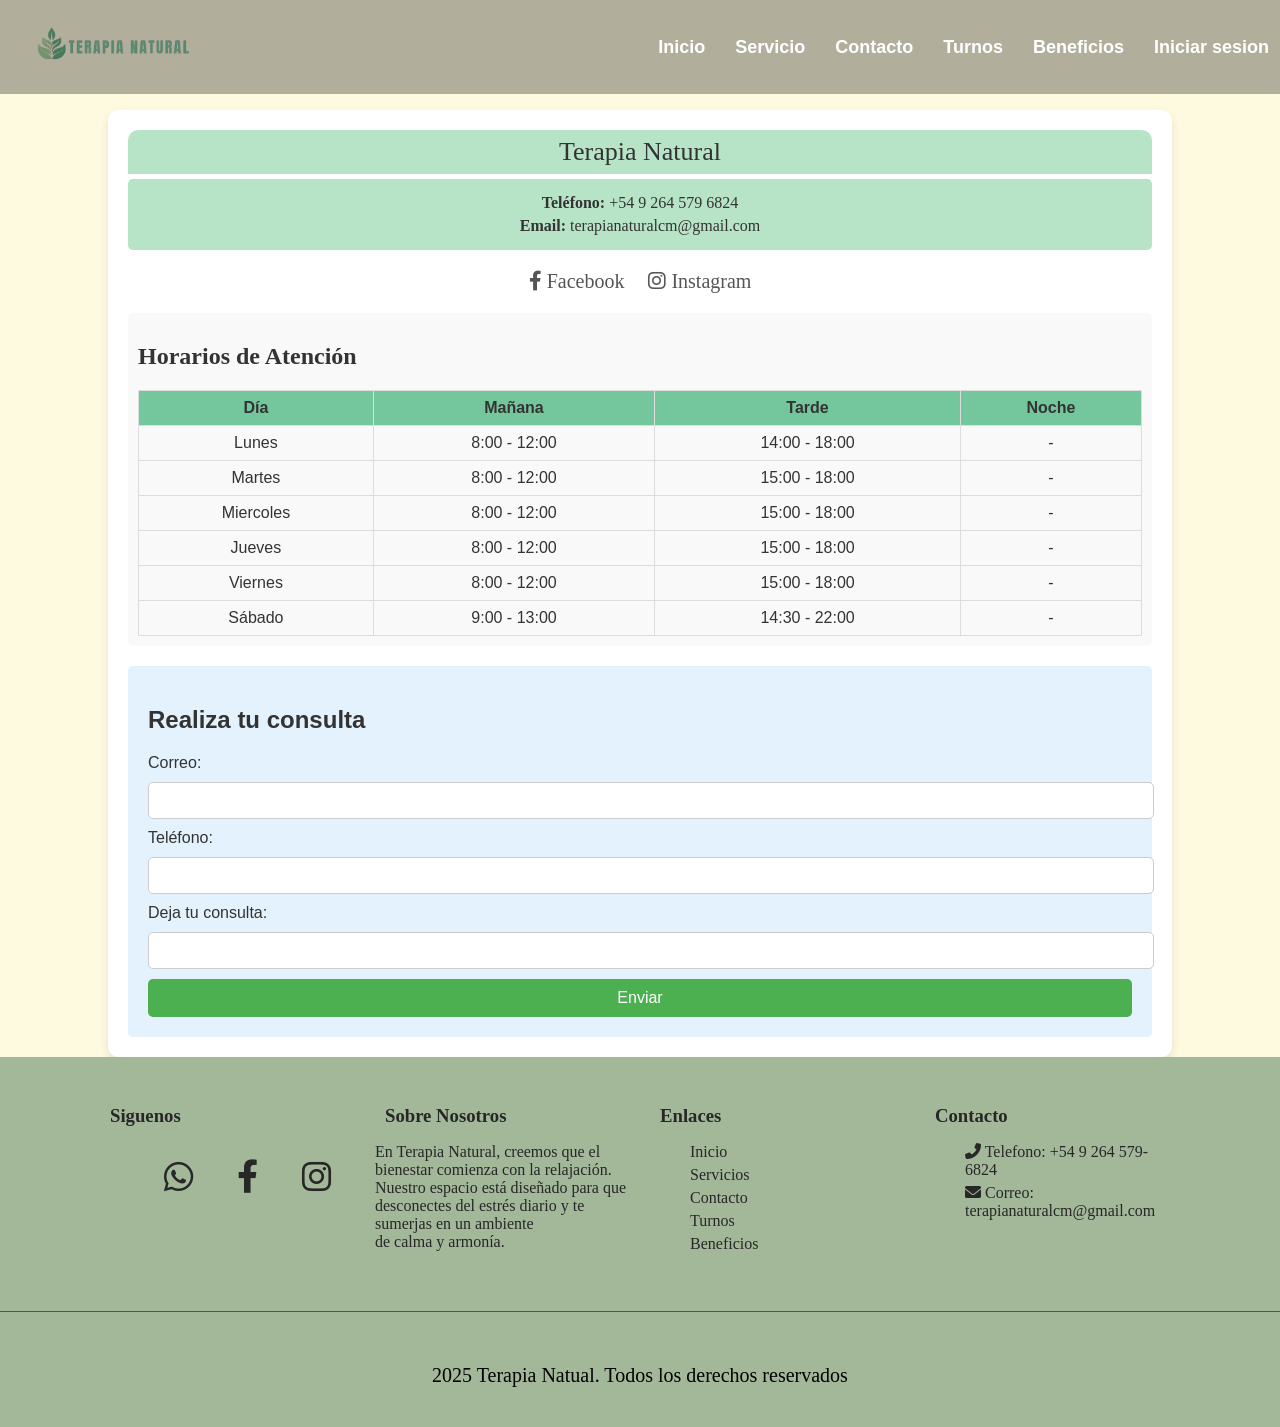
<file: contact.html>
<!DOCTYPE html>
<html lang="es">

<head>
    <meta charset="UTF-8">
    <meta name="viewport" content="width=device-width, initial-scale=1.0">
    <link rel="stylesheet" href="https://use.fontawesome.com/releases/v5.12.1/css/all.css" crossorigin="anonymous">
    <link href="https://cdnjs.cloudflare.com/ajax/libs/font-awesome/6.0.0-beta3/css/all.min.css" rel="stylesheet">
    <link rel="icon" href="ima/fondo2.png">
    <title>Terapia Natural - San Juan - Contacto</title>
    <link rel="stylesheet" href="chat.css">
</head>

<body>
    <nav class="navbar">
        <div class="logo">
            <a href="index.html"><img src="ima/logo-pagina.png" alt="" width="170px" height="60px"></a>
        </div>
        <ul class="menu">
            <li>
                <a href="index.html">Inicio</a></li>

            <li>
                <a href="servicios.html">Servicio</a></li>
            <li>
                <a href="contact.html">Contacto</a></li>
            <li>
                <a href="login/turnos.php">Turnos</a></li>
            <li>
                <a href="beneficios.html">Beneficios</a></li>
            <li><a href="login/logiin.php">Iniciar sesion</a></li>
        </ul>
        <div class="hamburguesa" onclick="toggleMenu()">
            <div></div>
            <div></div>
            <div></div>
        </div>
    </nav>

    <script>
        function toggleMenu() {
            const menu = document.querySelector(".menu");
            const hamburguesa = document.querySelector(".hamburguesa");
            menu.classList.toggle("activado");
            hamburguesa.classList.toggle("activado");
        }
    </script>
    <div class="container">
        <header>
            Terapia Natural
        </header>

        <div class="contact-info">
            <p><strong>Teléfono:</strong> +54 9 264 579 6824</p>
            <p><strong>Email:</strong> terapianaturalcm@gmail.com</p>

        </div>

        <div class="social-media">
            <a href="#"><i class="fa-brands fa-facebook-f" target="_blank"></i>  Facebook</a>
            <a href="https://www.instagram.com/terapia_natural_cm/?utm_source=qr&r=nametag" target="_blank"><i class="fa-brands fa-instagram"></i>  Instagram</a>
        </div>

        <div class="schedule">
            <h2>Horarios de Atención</h2>
            <table>
                <tr>
                    <th>Día</th>
                    <th>Mañana</th>
                    <th>Tarde</th>
                    <th>Noche</th>
                </tr>
                <tr>
                    <td>Lunes</td>
                    <td>8:00 - 12:00</td>
                    <td>14:00 - 18:00</td>
                    <td>-</td>
                </tr>
                <tr>
                    <td>Martes</td>
                    <td>8:00 - 12:00</td>
                    <td>15:00 - 18:00</td>
                    <td>-</td>
                </tr>
                <tr>
                    <td>Miercoles</td>
                    <td>8:00 - 12:00</td>
                    <td>15:00 - 18:00</td>
                    <td>-</td>
                </tr>
                <tr>
                    <td>Jueves</td>
                    <td>8:00 - 12:00</td>
                    <td>15:00 - 18:00</td>
                    <td>-</td>
                </tr>
                <tr>
                    <td>Viernes</td>
                    <td>8:00 - 12:00</td>
                    <td>15:00 - 18:00</td>
                    <td>-</td>
                </tr>
                <tr>
                    <td>Sábado</td>
                    <td>9:00 - 13:00</td>
                    <td>14:30 - 22:00</td>
                    <td>-</td>
                </tr>
            </table>
        </div>

        <div class="contact-form">
            <h2>Realiza tu consulta</h2>
            <form action="login/mensajes.php" method="POST">
                <label for="correo">Correo:</label>
                <input type="email" id="email" name="email" required>

                <label for="telefono">Teléfono:</label>
                <input type="tel" id="telefono" name="telefono" required>

                <label class="label" for="mensaje">Deja tu consulta:</label>
                <input type="textarea" id="mensaje" name="mensaje" required>

                <button type="submit">Enviar</button>
            </form>
        </div>
    </div>
    <footer class="foter">
        <div class="container-footer">
            <div class="sesion-footer">
                <h3>Siguenos</h3>
                <div class="social-icons">
                    <ul>
                        <li id="whatsap"><a href="https://wa.me/5492645796824" target="_blank"><i class="fa-brands fa-whatsapp" aria-hidden="true" ></i></a>
                        </li>
                        <li id="facebook">
                            <a href=""><i class="fa-brands fa-facebook-f" aria-hidden="true" ></i></a>
                        </li>
                        <li id="instagram">
                            <a href="https://www.instagram.com/terapia_natural_cm/?utm_source=qr&r=nametag" target="_blank"><i class="fa-brands fa-instagram" aria-hidden="true" ></i></a>
                        </li>
                    </ul>
                </div>
            </div>
            <div class="sesion-footer">
                <h3>Sobre Nosotros</h3>
                <p>En Terapia Natural, creemos que el bienestar comienza con la relajación. Nuestro espacio está diseñado para que desconectes del estrés diario y te sumerjas en un ambiente de calma y armonía.</p>
            </div>
            <div class="sesion-footer">
                <h3>Enlaces</h3>
                <ul class="enlaces">
                    <li>
                        <a href="inicio.html">Inicio</a>
                    </li>
                    <li>
                        <a href="servicios.html">Servicios</a>
                    </li>
                    <li>
                        <a href="index.html">Contacto</a>
                    </li>
                    <li><a href="login/turnos.php">Turnos</a></li>
                    <li><a href="beneficios.html">Beneficios</a></li>
                </ul>
            </div>
            <div class="sesion-footer">
                <h3>Contacto</h3>
                <ul class="enlaces">
                    <li><i class="fas fa-phone-alt"></i> Telefono: <a href="https://wa.me/5492645796824" target="_blank">+54 9 264 579-6824</a></li>
                    <li><i class="fas fa-envelope"></i> Correo: <a href="mailto:terapianaturalcm@gmail.com" target="_blank">terapianaturalcm@gmail.com</a></li>
                </ul>
            </div>
        </div>
        <div class="copyright">
            <p>2025 Terapia Natual. Todos los derechos reservados</p>
        </div>
    </footer>
    <script src="scroll.js"></script>
</body>

</html>
</file>
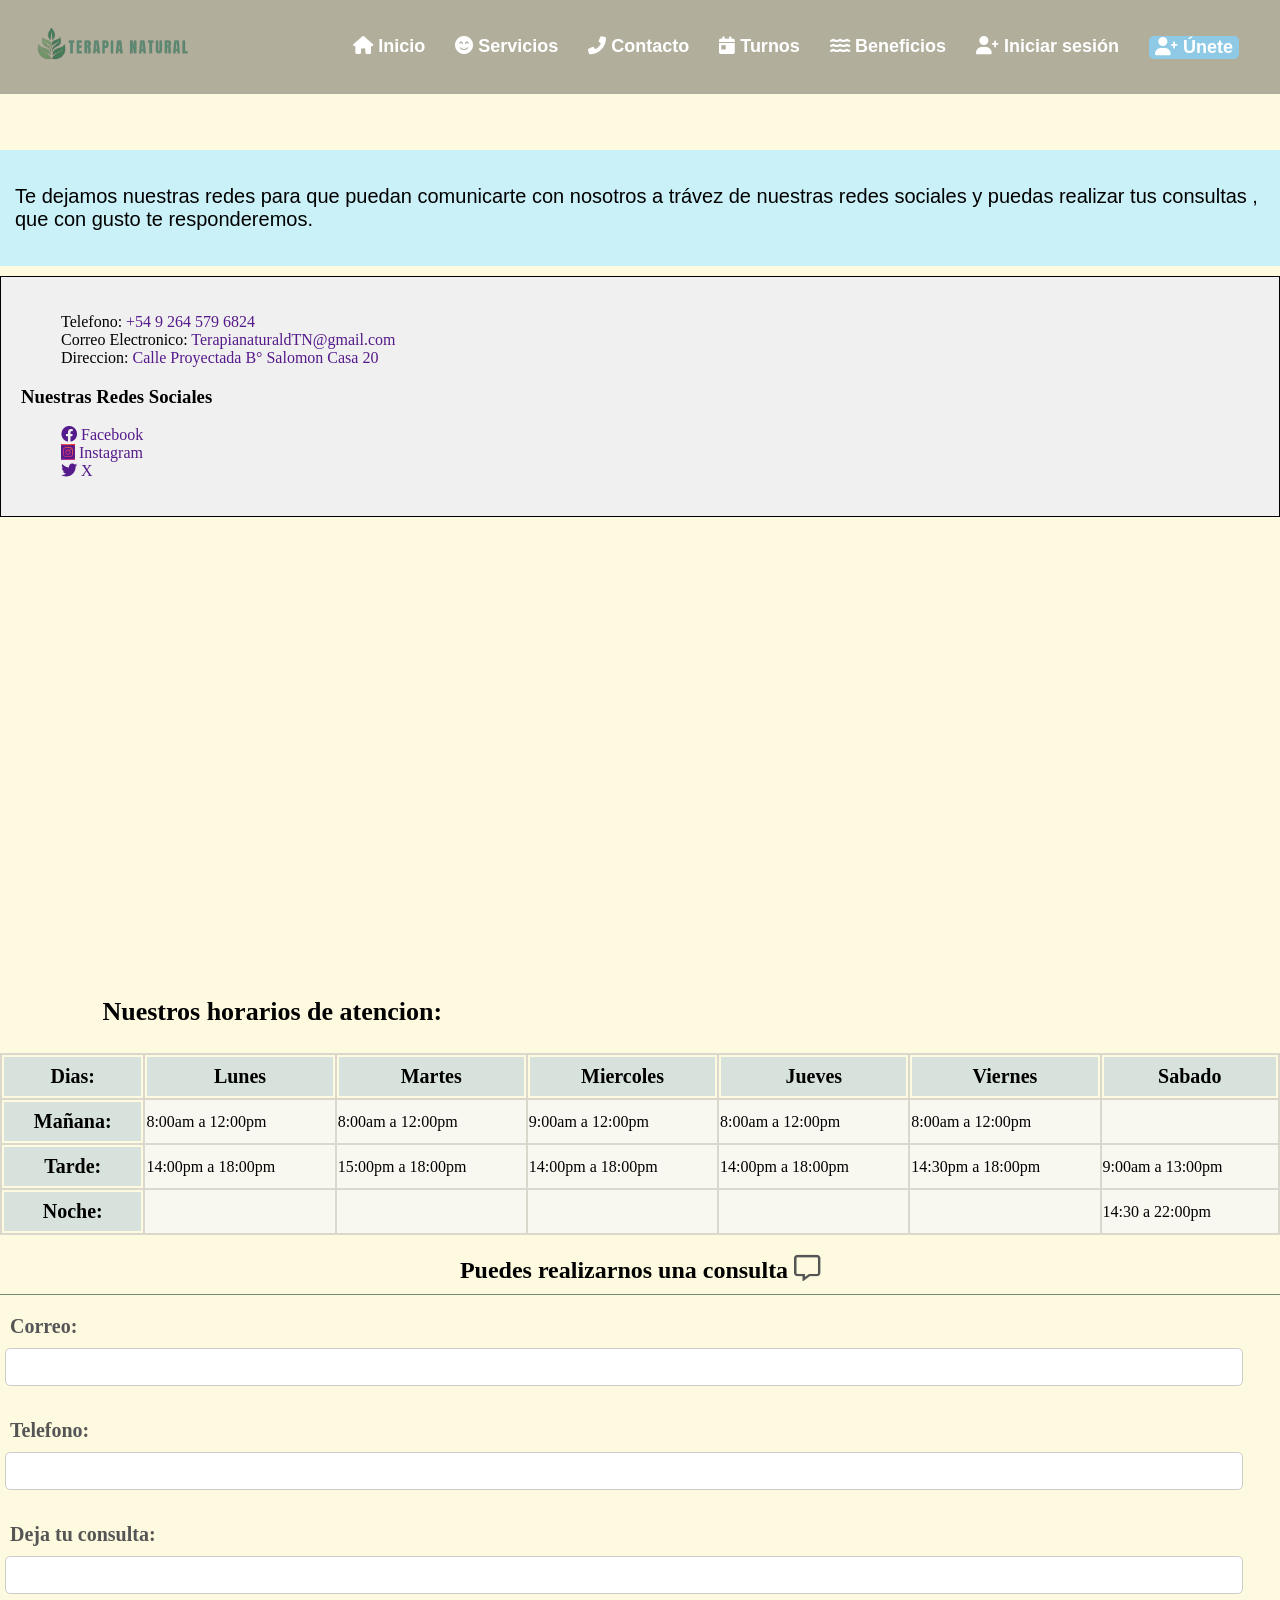
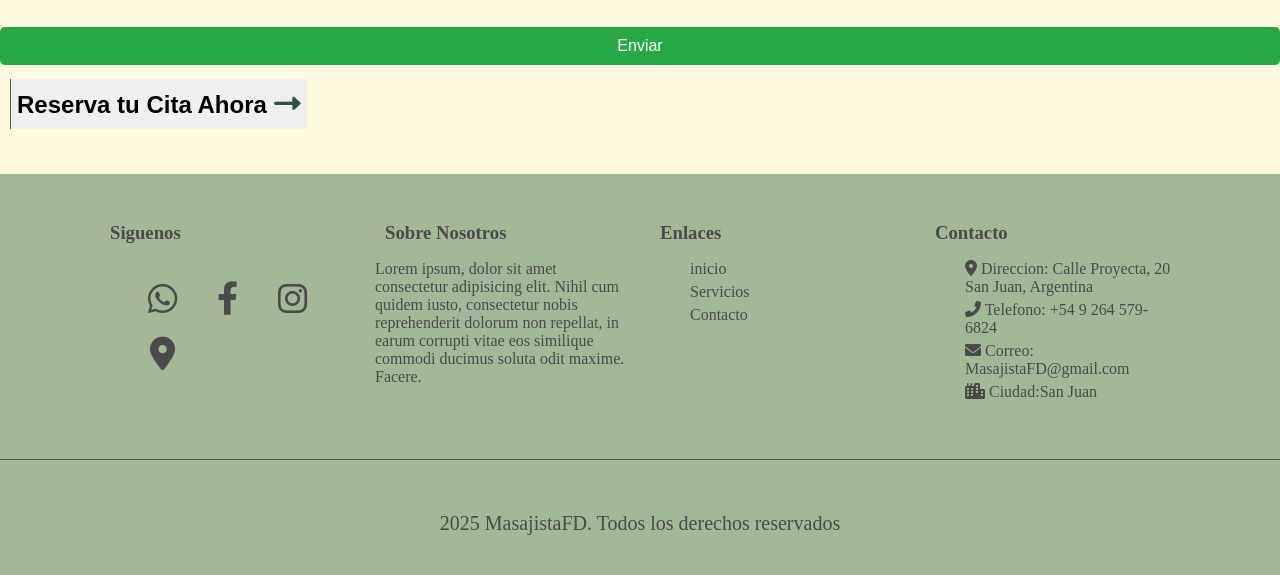
<file: contacto.html>
<!DOCTYPE html>
<html lang="es">

<head>
    <meta charset="UTF-8">
    <meta name="viewport" content="width=device-width, initial-scale=1.0">
    <link href="https://cdnjs.cloudflare.com/ajax/libs/font-awesome/6.0.0-beta3/css/all.min.css" rel="stylesheet">
    <link rel="icon" href="ima/fondo2.png">
    <link rel="stylesheet" href="estilo.css">
    <title>Masajista - San Juan - Contacto</title>
</head>

<body>
<header>
        <nav class="navbar">
            <div class="logo">
                <a href="inicio.php"><img src="ima/logo-pagina.png" alt=""></a>
            </div>
            <ul class="menu">
                <li><a href="inicio.php"><i class="fas fa-home"></i>   Inicio</a></li>
                <li><a href="servicios.php"><i class="fas fa-smile-beam"></i>  Servicios</a></li>
                <li><a href="index.php"><i class="fas fa-phone-alt"></i>   Contacto</a></li>
                <li><a href="login/turnos.php"><i class="fas fa-calendar-day"></i>  Turnos</a></li>
                <li>
                    <a href="beneficios.php"> <i class="fa-solid fa-water"></i> Beneficios</a>
                </li>
                <li><a href="login/logiin.php" class="iniciar-sesion"><i class="fa-solid fa-user-plus"></i>    Iniciar sesión</a></li>
                <li> <button class="registrarse"><a href="login/registro.php"><i class="fa-solid fa-user-plus"></i>   Únete</a></button></li>
            </ul>
            <div class="hamburguesa" onclick="toggleMenu()">
                <div></div>
                <div></div>
                <div></div>
            </div>
        </nav>
    </header>
    <script>
        function toggleMenu() {
            const menu = document.querySelector(".menu");
            const hamburguesa = document.querySelector(".hamburguesa");
            menu.classList.toggle("activado");
            hamburguesa.classList.toggle("activado");
        }
    </script>

    <div class="contactos-box">
        <div class="mensaje-contact">

            <p>Te dejamos nuestras redes para que puedan comunicarte con nosotros a trávez de nuestras redes sociales y puedas realizar tus consultas , que con gusto te responderemos.</p>
        </div>
        <div class="contactos-directos">
            <ul>
                <li>Telefono: <a href="">  +54 9 264 579 6824</a></li>
                <li>Correo Electronico:<a href=""> TerapianaturaldTN@gmail.com</a></li>
                <li>Direccion:<a href=""> Calle Proyectada B° Salomon Casa 20</a></li>
                <li>
                    <a href=""></a>
                </li>
            </ul>
            <h3>Nuestras Redes Sociales</h3>
            <ul>
                <li><a href=""><i class="fa-brands fa-facebook"></i>  Facebook</a></li>
                <li><a href=""><i class="fab fa-instagram-square" style="background: linear-gradient(45deg,#833ab4, #c13584, #e1306c, #f56040, #fd1d1d);"></i>  Instagram</a></li>
                <li><a href=""><i class="fa-brands fa-twitter"></i> X</a></li>
            </ul>
        </div>
    </div>
    <div class="mapa">
        <iframe src="https://www.google.com/maps/embed?pb=!1m14!1m12!1m3!1d23158.1025943106!2d-68.53868840000001!3d-31.4262396!2m3!1f0!2f0!3f0!3m2!1i1024!2i768!4f13.1!5e1!3m2!1ses!2sar!4v1738389623967!5m2!1ses!2sar" width="600" height="450" style="border:0;"
            allowfullscreen="" loading="lazy" referrerpolicy="no-referrer-when-downgrade" style="margin-left:50px; padding-left:300px;"></iframe>
    </div>
    <h3 class="pree-horarios">Nuestros horarios de atencion:</h3>
    <div class="horarios-atencion">
        <table class="tabla-horarios">
            <thead>
                <th class="dias-semana">Dias:</th>
                <th>Lunes</th>
                <th>Martes</th>
                <th>Miercoles</th>
                <th>Jueves</th>
                <th>Viernes</th>
                <th rowspan="3">Sabado</th>
            </thead>
            <tbody>
                <tr>
                    <th class="Horario-mañana">Mañana:</th>
                    <td>8:00am a 12:00pm</td>
                    <td>8:00am a 12:00pm</td>
                    <td>9:00am a 12:00pm</td>
                    <td>8:00am a 12:00pm</td>
                    <td>8:00am a 12:00pm</td>
                    <td></td>
                </tr>
                <tr>
                    <th class="horario-tarde">Tarde:</th>
                    <td>14:00pm a 18:00pm</td>
                    <td>15:00pm a 18:00pm</td>
                    <td>14:00pm a 18:00pm</td>
                    <td>14:00pm a 18:00pm</td>
                    <td>14:30pm a 18:00pm</td>
                    <td>9:00am a 13:00pm</td>
                </tr>
                <tr>
                    <th class="Horario-nigth">Noche:</th>
                    <td></td>
                    <td></td>
                    <td></td>
                    <td></td>
                    <td></td>
                    <td> 14:30 a 22:00pm</td>
                </tr>
            </tbody>

        </table>
    </div>
    <h2 class="title-consulta">Puedes realizarnos una consulta <i class="fa-regular fa-message" style="color:#555; font-size :1.1em;"></i></h2>
    <div class="form-mensaje">
        <div class="container-form">
            <form action="login/mensajes.php" method="POST">
                <label class="label" for="email">Correo:</label>
                <input type="emial" id="email" name="email" required><br><br>

                <label class="label" for="telefono">Telefono:</label>
                <input type="number" id="telefono" name="telefono" required><br><br>

                <label class="label" for="mensaje">Deja tu consulta:</label>
                <input type="textarea" id="mensaje" name="mensaje" required><br><br>

                <button type="submit" class="button">Enviar</button>
            </form>
        </div>
        <div id="boton-de-turno">
            <button id="boton-de-turno"><a href="login/turnos.php">Reserva tu Cita Ahora </a><i class="fas fa-long-arrow-alt-right" style="font-size :2em;  margin-top: 10px; color: #344e41;"></i></button>
        </div>
    </div>
    <footer class="foter">
        <div class="container-footer">
            <div class="sesion-footer">
                <h3>Siguenos</h3>
                <div class="social-icons">
                    <ul>
                        <li id="whatsap"><a href=""><i class="fa-brands fa-whatsapp" aria-hidden="true" ></i></a>
                        </li>
                        <li id="facebook">
                            <a href=""><i class="fa-brands fa-facebook-f" aria-hidden="true" ></i></a>
                        </li>
                        <li id="instagram">
                            <a href=""><i class="fa-brands fa-instagram" aria-hidden="true" ></i></a>
                        </li>
                        <li id="maps">
                            <a href=""><i class="fas fa-map-marker-alt" aria-hidden="true" ></i></a>
                        </li>
                    </ul>
                </div>
            </div>
            <div class="sesion-footer">
                <h3>Sobre Nosotros</h3>
                <p>Lorem ipsum, dolor sit amet consectetur adipisicing elit. Nihil cum quidem iusto, consectetur nobis reprehenderit dolorum non repellat, in earum corrupti vitae eos similique commodi ducimus soluta odit maxime. Facere.</p>
            </div>
            <div class="sesion-footer">
                <h3>Enlaces</h3>
                <ul>
                    <li>
                        <a href="">inicio</a>
                    </li>
                    <li>
                        <a href="">Servicios</a>
                    </li>
                    <li>
                        <a href="">Contacto</a>
                    </li>
                </ul>
            </div>
            <div class="sesion-footer">
                <h3>Contacto</h3>
                <ul>
                    <li><i class="fas fa-map-marker-alt"></i> Direccion: <a href="">Calle Proyecta, 20 San Juan, Argentina</a></li>
                    <li><i class="fas fa-phone-alt"></i> Telefono: <a href="">+54 9 264 579-6824</a></li>
                    <li><i class="fas fa-envelope"></i> Correo: <a href="">MasajistaFD@gmail.com</a></li>
                    <li><i class="fas fa-city"></i> Ciudad:<a href="">San Juan</a></li>
                </ul>
            </div>
        </div>
        <div class="copyright">
            <p>2025 MasajistaFD. Todos los derechos reservados</p>
        </div>
    </footer>
</body>

</html>
</file>
<file: chat.css>
/* Estilos generales */

body {
    background-color: #fefae0;
    color: #333;
    margin: 0;
    padding: 0;
}


/* Contenedor principal */

.container {
    width: 80%;
    margin: auto;
    margin-top: 110px;
    padding: 20px;
    background: #ffffff;
    border-radius: 10px;
    box-shadow: 0px 4px 8px rgba(0, 0, 0, 0.1);
}


/* Encabezado */

header {
    text-align: center;
    font-size: 26px;
    padding: 7px;
    margin-bottom: 5px;
    background: #b7e4c7;
    border-radius: 10px 10px 0 0;
}

.navbar {
    width: 100%;
    display: flex;
    justify-content: space-between;
    align-items: center;
    background-color: #8ecae6;
    padding: 15px 20px;
    color: white;
    position: fixed;
    top: 0;
    z-index: 100;
}

.navbar .logo {
    width: 150px;
}

.navbar .logo img {
    object-fit: cover;
    height: 60px;
}

.menu {
    display: flex;
    list-style: none;
}

.menu li {
    margin: 0 15px;
}

.menu a {
    text-decoration: none;
    color: white;
    font-size: 18px;
    font-family: Arial, Helvetica, sans-serif;
    border: none;
}


/* Estilos del botón hamburguesa */

.hamburguesa {
    display: none;
    flex-direction: column;
    cursor: pointer;
    margin-right: 40px;
}

.hamburguesa div {
    width: 34px;
    height: 4px;
    background-color: white;
    margin: 5px 0;
    transition: 0.3s;
}


/* Responsive */

@media (max-width: 768px) {
    .menu {
        display: none;
        flex-direction: column;
        position: absolute;
        top: 60px;
        right: 20px;
        background-color: #8ecae6;
        width: 70%;
        text-align: center;
        border-radius: 5px;
        z-index: 100;
        box-shadow: 0 4px 6px rgba(0, 0, 0, 0.2);
    }
    .menu li {
        padding: 15px;
    }
    .menu a {
        font-size: 16px;
    }
    .hamburguesa {
        display: flex;
    }
}

.hamburguesa.activado div:nth-child(1) {
    transform: rotate(45deg) translate(5px, 5px);
}

.hamburguesa.activado div:nth-child(2) {
    opacity: 0;
}

.hamburguesa.activado div:nth-child(3) {
    transform: rotate(-45deg) translate(5px, -5px);
}

.menu.activado {
    display: flex;
}


/*------------nee foter----------*/

.navbar {
    position: fixed;
    top: 0;
    left: 0;
    width: 100%;
    padding: 15px 4px;
    display: flex;
    justify-content: space-between;
    align-items: center;
    background: rgba(0, 0, 0, 0.3);
    backdrop-filter: blur(5px);
    transition: background 0.3s ease;
}

.navbar.scrolled {
    background: #A3B899;
}

.logo {
    width: 150px;
    padding-left: 20px;
}

.menu .logo img {
    object-fit: cover;
    height: 60px;
}

.menu {
    display: flex;
    list-style: none;
}

.menu li {
    margin: 0 15px;
}

.menu a {
    text-decoration: none;
    color: white;
    font-size: 18px;
    position: relative;
    padding: 5px 0;
    font-weight: bold;
}


/* Subrayado animado */

.menu a::after {
    content: "";
    position: absolute;
    left: 0;
    bottom: -5px;
    width: 100%;
    height: 2px;
    background: #00c6ff;
    transform: scaleX(0);
    transition: transform 0.3s ease-in-out;
}

.menu a:hover::after {
    transform: scaleX(1);
}

.hamburguesa.activado div:nth-child(1) {
    transform: rotate(45deg) translate(5px, 5px);
}

.hamburguesa.activado div:nth-child(2) {
    opacity: 0;
}

.hamburguesa.activado div:nth-child(3) {
    transform: rotate(-45deg) translate(5px, -5px);
}

.menu.activado {
    display: flex;
}

@media (max-width: 768px) {
    .menu {
        display: none;
        flex-direction: column;
        position: absolute;
        top: 78px;
        right: 0;
        background-color: #353535;
        width: 60%;
        height: 100vh;
        text-align: center;
        border-radius: 5px;
        z-index: 200;
        box-shadow: 0 4px 6px rgba(0, 0, 0, 0.2);
    }
    .menu li {
        padding: 15px;
    }
    .menu a {
        font-size: 20px;
        width: 300px;
        padding: 0;
        margin: 0;
        border: none;
    }
    .hamburguesa {
        display: flex;
    }
}


/*-----------------------*/

.iniciar-sesion {
    text-decoration: none;
    color: #ffffff;
    font-size: 22px;
    padding: 10px 15px;
    border-left: 1px solid #52796f;
}

.iniciar-sesion:hover {
    color: #e0e0e0;
}

.registrarse {
    border: none;
    color: #ffffff;
    background-color: #8ecae6;
    border-radius: 5px;
    margin-right: 30px;
}

.registrarse a {
    font-size: 18px;
    text-decoration: none;
    padding: 5px 15px;
}

.registrarse a:hover {
    color: #023e8a;
}

.hamburger {
    border: none;
    background-color: #8ecae6;
    left: 10px;
    display: none;
    font-size: 28px;
    background: none;
    cursor: pointer;
    position: absolute;
}

@media (max-width: 768px) {
    .barra-navegacion {
        flex-direction: column;
        align-items: center;
    }
    .hamburger {
        display: block;
    }
    .nav-links {
        display: none;
        width: 100%;
        flex-direction: column;
        position: absolute;
        top: 50px;
        right: 0;
        padding: 10px 0;
        text-align: center;
    }
    /*.nav-links:hover {
        display: flex;
    }
    .nav-links.active {
        display: inline-block;
    }
    .nav-links li {
        margin: 10px 0;
    }
    .registrarse {
        margin-top: 10px;
    }
    .barra-navegacion .menu-toggle {
        display: block;
        background-color: #333;
        border: none;
        color: #218838;
        padding: 10px;
        cursor: pointer;
    }*/
    .nav-links.show {
        display: flex;
    }
}

@media (max-width: 768px) {
    .menu-toggle {
        display: none;
    }
}


/* Información de contacto */

.contact-info {
    background: #b7e4c7;
    padding: 10px;
    border-radius: 5px;
    text-align: center;
}

.contact-info p {
    margin: 5px 0;
}


/* Redes sociales */

.social-media {
    text-align: center;
    margin: 20px 0;
}

.social-media a {
    text-decoration: none;
    color: #555;
    margin: 0 10px;
    font-size: 20px;
}


/* Horarios */

.schedule {
    margin-top: 20px;
    padding: 10px;
    background: #f9f9f9;
    border-radius: 5px;
}

.schedule table {
    width: 100%;
    border-collapse: collapse;
}

.schedule th,
.schedule td {
    border: 1px solid #ddd;
    font-family: Arial, sans-serif;
    padding: 8px;
    text-align: center;
}

.schedule th {
    background: #74c69d;
}


/* Formulario de contacto */

.contact-form {
    margin-top: 20px;
    padding: 20px;
    background: #e3f2fd;
    border-radius: 5px;
    font-family: Arial, sans-serif;
}

.contact-form input {
    width: 100%;
    padding: 10px;
    margin: 10px 0;
    border: 1px solid #ccc;
    border-radius: 5px;
}

.contact-form button {
    width: 100%;
    padding: 10px;
    background: #4caf50;
    color: white;
    border: none;
    border-radius: 5px;
    cursor: pointer;
    font-size: 16px;
}

.contact-form button:hover {
    background: #45a049;
}


/* Pie de página */

.copyright {
    width: 100%;
    text-align: center;
    padding-top: 2rem;
    margin-top: 2rem;
    border-top: 1px solid #555;
    font-size: 20px;
}

.copyright p {
    color: #000;
}

@media (max-width: 768px) {
    .pie-grande {
        grid-template-columns: 1fr;
        /* Una sola columna en pantallas pequeñas */
    }
}

.foter {
    background-color: #A3B899;
    color: #272727;
    padding: 20px 0;
}

.container-footer {
    display: flex;
    flex-wrap: wrap;
    justify-content: space-between;
    max-width: 1100px;
    margin: auto;
    padding: 0 20px;
}

.sesion-footer {
    flex: 1;
    min-width: 250px;
    margin: 10px;
}

.sesion-footer h3 {
    margin-left: 10px;
    margin-bottom: 10px;
    color: #272727;
}

.sesion-footer ul {
    list-style: none;
}

.sesion-footer p {
    color: #272727;
}

.sesion-footer ul li {
    margin: 5px 0;
    color: #272727;
}

.sesion-footer ul li a {
    color: #272727;
    text-decoration: none;
}

.sesion-footer .enlaces li a:hover {
    transition: 350ms ease-in-out;
    text-align: left;
    transform: scale(1.3);
    padding-left: 10px;
    text-decoration: underline;
}

@media (max-width: 768px) {
    .container-footer {
        flex-direction: column;
        text-align: center;
    }
}

.social-icons {
    display: flex;
    /*gap: 2.3rem;*/
    justify-content: center;
}

.social-icons ul {
    list-style: none;
}

.social-icons ul li {
    left: 0;
    line-height: 50px;
    margin: 0 12px;
    font-size: 1.5em;
    width: 45px;
    height: 45px;
    text-align: center;
    cursor: pointer;
    border-radius: 50%;
    float: left;
    transition: all 0.5s ease;
    /*border: 2px solid #272727;*/
}

.social-icons ul li:hover {
    transform: scale(1.1);
    transition: 0.4s ease;
    border: none;
}

.social-icons a {
    color: #272727;
    border-radius: 50%;
    font-size: 1.4em;
    text-decoration: none;
}

.social-icons ul li .fa-brands .fas {
    color: #333;
    margin-top: 16px;
    transition: all 0.5s ease;
}

.social-icons ul li:hover #facebook {
    border: 3px solid #3d5998;
    box-shadow: 0 0 15px #3d5998;
    transition: all 0.5s ease;
}

.social-icons ul li:hover .fa-facebook-f {
    color: #3d5998;
    text-shadow: 0 0 15px #3d5998;
    transition: all 0.5s ease;
}

.social-icons ul li:hover #x {
    color: 5px solid #000;
    box-shadow: 0 0 15px #000;
    transition: all 0.5s ease;
}

.social-icons ul li:hover #whatsap {
    border: 5px solid #4dc247;
    box-shadow: 0 0 15px #4dc247;
    transition: all 0.5s ease;
}

.social-icons ul li:hover .fa-whatsapp {
    color: #4dc247;
    text-shadow: 0 0 15px #4dc247;
    transition: all 0.5s ease;
}

.social-icons ul li:hover #instagram {
    border: 5px solid #bc2a8d;
    box-shadow: 0 0 15px #bc2a8d;
    transition: all 0.5s ease;
}

.social-icons ul li:hover .fa-instagram {
    color: #bc2a8d;
    text-shadow: 0 0 15px #bc2a8d;
    transition: all 0.5s ease;
}

.social-icons ul li:hover #maps {
    color: #aa2b2d;
    box-shadow: 0 0 15px #aa2b2d;
    transition: all 0.5s ease;
}

.social-icons ul li:hover .fa-map-marker-alt {
    color: #aa2b2d;
    text-shadow: 0 0 15px #aa2b2d;
    transition: all 0.5s ease;
}
</file>
<file: estilo.css>
body {
                                                padding: 0;
                                                margin: 0;
                                                box-sizing: border-box;
                                                background-color: #fefae0;
                                            }
                                            
                                            @media (max-width: 768px) {
                                                body {
                                                    grid-template-columns: 1fr;
                                                }
                                            }
                                            
                                            .barra-navegacion {
                                                position: fixed;
                                                top: 0;
                                                left: 0;
                                                z-index: 15;
                                                display: flex;
                                                justify-content: space-between;
                                                align-items: center;
                                                background-color: #8ecae6;
                                                padding: 10px 20px;
                                                flex-wrap: wrap;
                                                width: 100%;
                                            }
                                            
                                            .barra-navegacion #logo {
                                                width: 150px;
                                            }
                                            
                                            .barra-navegacion #logo img {
                                                object-fit: cover;
                                                height: 60px;
                                            }
                                            
                                            .nav-links {
                                                list-style-type: none;
                                                margin: 0;
                                                padding: 0;
                                                display: flex;
                                            }
                                            
                                            .nav-links li {
                                                margin: 0;
                                            }
                                            
                                            .nav-links li a {
                                                color: #ffffff;
                                                text-decoration: none;
                                                font-size: 22px;
                                                cursor: pointer;
                                                padding-left: 25px;
                                                position: relative;
                                            }
                                            
                                            .nav-links li a:hover {
                                                color: #e0e0e0;
                                            }
                                            
                                            .nav-links li a::before {
                                                content: "";
                                                position: absolute;
                                                width: 0;
                                                left: 0;
                                                bottom: -2px;
                                                height: 2px;
                                                background-color: #fff;
                                                border-radius: 5px;
                                                transform: scaleX(0);
                                                transition: width 0.3s ease-in-out;
                                            }
                                            
                                            .nav-links li a:hover::after {
                                                width: 100%;
                                            }
                                            
                                            .iniciar-sesion {
                                                text-decoration: none;
                                                color: #ffffff;
                                                font-size: 22px;
                                                padding: 10px 15px;
                                                border-left: 1px solid #52796f;
                                            }
                                            
                                            .iniciar-sesion:hover {
                                                color: #e0e0e0;
                                            }
                                            
                                            .registrarse {
                                                border: none;
                                                color: #ffffff;
                                                background-color: #8ecae6;
                                                border-radius: 5px;
                                                margin-right: 30px;
                                            }
                                            
                                            .registrarse a {
                                                font-size: 20px;
                                                text-decoration: none;
                                                padding: 5px 15px;
                                                color: #0077b6;
                                            }
                                            
                                            .registrarse a:hover {
                                                color: #023e8a;
                                            }
                                            /*@media (max-width: 768px) {
                                            .barra-navegacion {
                                                flex-direction: column;
                                                align-items: center;
                                            }
                                        }*/
                                            
                                            .hamburguesa {
                                                display: none;
                                                flex-direction: column;
                                                cursor: pointer;
                                                margin-right: 40px;
                                            }
                                            
                                            .hamburguesa div {
                                                width: 30px;
                                                height: 4px;
                                                background-color: white;
                                                margin: 5px 0;
                                                transition: 0.3s;
                                            }
                                            
                                            @media (max-width: 768px) {
                                                .nav-links {
                                                    display: none;
                                                    flex-direction: column;
                                                    position: absolute;
                                                    top: 60px;
                                                    right: 20px;
                                                    background-color: #007BFF;
                                                    width: 100%;
                                                    text-align: center;
                                                    border-radius: 5px;
                                                    box-shadow: 0 4px 6px rgba(0, 0, 0, 0.2);
                                                }
                                                .nav-links li {
                                                    padding: 15px;
                                                }
                                                .nav-links a {
                                                    font-size: 16px;
                                                }
                                                .hamburguesa {
                                                    display: flex;
                                                }
                                            }
                                            
                                            .hamburguesa.activado div:nth-child(1) {
                                                transform: rotate(45deg) translate(5px, 5px);
                                            }
                                            
                                            .hamburguesa.activado div:nth-child(2) {
                                                opacity: 0;
                                            }
                                            
                                            .hamburguesa.activado div:nth-child(3) {
                                                transform: rotate(-45deg) translate(5px, -5px);
                                            }
                                            
                                            .menu.activado {
                                                display: flex;
                                            }
                                            /*-----------------*/
                                            
                                            .navbar {
                                                width: 100%;
                                                display: flex;
                                                justify-content: space-between;
                                                align-items: center;
                                                background-color: #8ecae6;
                                                padding: 15px 20px;
                                                color: white;
                                                position: fixed;
                                                top: 0;
                                                z-index: 100;
                                            }
                                            
                                            .navbar .logo {
                                                width: 150px;
                                            }
                                            
                                            .navbar .logo img {
                                                object-fit: cover;
                                                height: 60px;
                                            }
                                            
                                            .menu {
                                                display: flex;
                                                list-style: none;
                                            }
                                            
                                            .menu li {
                                                margin: 0 15px;
                                            }
                                            
                                            .menu a {
                                                text-decoration: none;
                                                color: white;
                                                font-size: 18px;
                                                font-family: Arial, Helvetica, sans-serif;
                                                border: none;
                                            }
                                            /* Estilos del botón hamburguesa */
                                            /*.menu li a::after {
                                                content: "";
                                                position: absolute;
                                                width: 100px;
                                                left: 0;
                                                bottom: 0px;
                                                height: 12px;
                                                background-color: #000;
                                                z-index: 100;
                                                transition: 1s ease all;
                                            }
                                            
                                            .menu li a:hover::after {
                                                left: 0;
                                            }*/
                                            
                                            .hamburguesa {
                                                display: none;
                                                flex-direction: column;
                                                cursor: pointer;
                                                margin-right: 40px;
                                            }
                                            
                                            .hamburguesa div {
                                                width: 34px;
                                                height: 4px;
                                                background-color: white;
                                                margin: 5px 0;
                                                transition: 0.3s;
                                            }
                                            /* Responsive */
                                            
                                            @media (max-width: 768px) {
                                                .menu {
                                                    display: none;
                                                    flex-direction: column;
                                                    position: absolute;
                                                    top: 60px;
                                                    right: 20px;
                                                    background-color: #8ecae6;
                                                    width: 70%;
                                                    height: 100vh;
                                                    text-align: center;
                                                    border-radius: 5px;
                                                    z-index: 100;
                                                    box-shadow: 0 4px 6px rgba(0, 0, 0, 0.2);
                                                }
                                                .menu li {
                                                    padding: 15px;
                                                }
                                                .menu a {
                                                    font-size: 20px;
                                                    width: 300px;
                                                    padding: 0;
                                                    margin: 0;
                                                    border: none;
                                                }
                                                .hamburguesa {
                                                    display: flex;
                                                }
                                            }
                                            
                                            .hamburguesa.activado div:nth-child(1) {
                                                transform: rotate(45deg) translate(5px, 5px);
                                            }
                                            
                                            .hamburguesa.activado div:nth-child(2) {
                                                opacity: 0;
                                            }
                                            
                                            .hamburguesa.activado div:nth-child(3) {
                                                transform: rotate(-45deg) translate(5px, -5px);
                                            }
                                            
                                            .menu.activado {
                                                display: flex;
                                            }
                                            /*--------FOTER NEE-------------------*/
                                            
                                            .navbar {
                                                position: fixed;
                                                top: 0;
                                                left: 0;
                                                width: 100%;
                                                padding: 15px 4px;
                                                display: flex;
                                                justify-content: space-between;
                                                align-items: center;
                                                background: rgba(0, 0, 0, 0.3);
                                                backdrop-filter: blur(5px);
                                                transition: background 0.3s ease;
                                            }
                                            
                                            .navbar.scrolled {
                                                background: #A3B899;
                                            }
                                            
                                            .logo {
                                                width: 250px;
                                                padding-left: 20px;
                                            }
                                            
                                            .menu .logo img {
                                                object-fit: cover;
                                                height: 60px;
                                            }
                                            
                                            .menu {
                                                display: flex;
                                                list-style: none;
                                            }
                                            
                                            .menu li {
                                                margin: 0 15px;
                                            }
                                            
                                            .menu a {
                                                text-decoration: none;
                                                color: white;
                                                font-size: 18px;
                                                position: relative;
                                                padding: 5px 0;
                                                font-weight: bold;
                                            }
                                            /* Subrayado animado */
                                            
                                            .menu a::after {
                                                content: "";
                                                position: absolute;
                                                left: 0;
                                                bottom: -5px;
                                                width: 100%;
                                                height: 2px;
                                                background: #00c6ff;
                                                transform: scaleX(0);
                                                transition: transform 0.3s ease-in-out;
                                            }
                                            
                                            .menu a:hover::after {
                                                transform: scaleX(1);
                                            }
                                            
                                            .hamburguesa.activado div:nth-child(1) {
                                                transform: rotate(45deg) translate(5px, 5px);
                                            }
                                            
                                            .hamburguesa.activado div:nth-child(2) {
                                                opacity: 0;
                                            }
                                            
                                            .hamburguesa.activado div:nth-child(3) {
                                                transform: rotate(-45deg) translate(5px, -5px);
                                            }
                                            
                                            .menu.activado {
                                                display: flex;
                                            }
                                            
                                            @media (max-width: 768px) {
                                                .menu {
                                                    display: none;
                                                    flex-direction: column;
                                                    position: absolute;
                                                    top: 78px;
                                                    right: 0;
                                                    background-color: #353535;
                                                    width: 60%;
                                                    height: 100vh;
                                                    text-align: center;
                                                    border-radius: 5px;
                                                    z-index: 200;
                                                    box-shadow: 0 4px 6px rgba(0, 0, 0, 0.2);
                                                }
                                                .menu li {
                                                    padding: 15px;
                                                }
                                                .menu a {
                                                    font-size: 20px;
                                                    width: 300px;
                                                    padding: 0;
                                                    margin: 0;
                                                    border: none;
                                                }
                                                .hamburguesa {
                                                    display: flex;
                                                }
                                            }
                                            /*-------------------*/
                                            
                                            .inicio {
                                                margin-top: 100px;
                                            }
                                            
                                            .inicio .title-inicio h1 {
                                                font-size: 36px;
                                                padding-bottom: 10px;
                                                border-bottom: 1px solid #7c7c7c;
                                                text-align: center;
                                                font-family: Arial, Helvetica, sans-serif;
                                                font-weight: bold;
                                                background: linear-gradient(90deg, #A67B5B, #B5D3C7, #A3C7D6);
                                                background-size: 300% 300%;
                                                -webkit-background-clip: text;
                                                -webkit-text-fill-color: transparent;
                                                opacity: 0;
                                                animation: fadeIn 2s ease-in-out forwards, gradientText 5s infinite ease-in-out, glow 3s infinite alternate, colorRelax 6s infinite ease-in-out;
                                            }
                                            
                                            @keyframes fadeIn {
                                                from {
                                                    opacity: 0;
                                                    transform: translateY(-20px);
                                                }
                                                to {
                                                    opacity: 1;
                                                    transform: translateY(0);
                                                }
                                            }
                                            
                                            @keyframes gradientText {
                                                0% {
                                                    background-position: 0% 50%;
                                                }
                                                50% {
                                                    background-position: 100% 50%;
                                                }
                                                100% {
                                                    background-position: 0% 50%;
                                                }
                                            }
                                            
                                            .inicio h2 {
                                                padding: 15px;
                                                background-color: #dad7cd;
                                                color: #000;
                                                cursor: pointer;
                                            }
                                            
                                            .inicio h2:hover {
                                                color: #272525;
                                            }
                                            
                                            .sub-inicio {
                                                display: flex;
                                                justify-content: center;
                                                background-color: #f1e8da
                                                /*clip-path: polygon(55px 90%, 100% 100%, 100% 100%, 100% 0, 5% 0%, 10px 10%);*/
                                                /*FORMAS COMPLEJAS CON PORCENTAJES*/
                                            }
                                            
                                            .imagen-inicio {
                                                width: 100%;
                                                padding: 0;
                                            }
                                            
                                            .imagen-inicio img {
                                                width: 100%;
                                                height: 500px;
                                                object-fit: cover;
                                            }
                                            
                                            .Description_del_servicio {
                                                padding: 10px;
                                                border-top-left-radius: 3px 10px 50px 34px 45px 12px 23px;
                                            }
                                            
                                            .Descripción_del_servicio p {
                                                color: #4e4e4e;
                                                font-size: 1.1em;
                                                font-family: sans-serif;
                                                margin: 10px 20px;
                                            }
                                            
                                            .btn-inicio-turno {
                                                margin: 20px;
                                                padding: 10px;
                                                font-size: 14px;
                                                position: relative;
                                                text-decoration: none;
                                                letter-spacing: 7px;
                                                background-color: #f1e8da;
                                                color: #000;
                                                border: 1px solid #52796f;
                                                overflow: hidden;
                                                cursor: pointer;
                                                z-index: 1;
                                            }
                                            
                                            .btn-inicio-turno a {
                                                color: #000;
                                                text-decoration: none;
                                            }
                                            
                                            .btn-inicio-turno::before {
                                                content: '';
                                                position: absolute;
                                                width: 100%;
                                                height: 200%;
                                                left: 0;
                                                top: -200%;
                                                background-color: #00c6ff;
                                                border-radius: 50%;
                                                transition: all 0.6s ease;
                                                z-index: -1;
                                            }
                                            
                                            .btn-inicio-turno:hover::before {
                                                font-weight: bold;
                                                top: 0;
                                                border-radius: 0%;
                                            }
                                            
                                            @media (max-width :768px) {
                                                .sub-inicio {
                                                    flex-direction: column;
                                                    grid-template-columns: 1fr;
                                                }
                                            }
                                            
                                            .beneficos-box {
                                                display: grid;
                                                /* Activamos Grid */
                                                grid-template-columns: 1fr 1fr;
                                                /* 2 columnas iguales */
                                                grid-template-rows: repeat(6, 1fr);
                                                /* 3 filas iguales */
                                                gap: 10px;
                                                /* Espacio entre las celdas */
                                                width: 95%;
                                                /* Tamaño de la caja grande */
                                                height: 280px;
                                                /* Altura total de la caja */
                                                margin: 20px auto;
                                                /* Centrar la caja */
                                                /* Borde para la caja */
                                                padding: 10px;
                                                background-color: #f8f8f8;
                                                /* Fondo de la caja */
                                                margin-bottom: 140px;
                                            }
                                            
                                            .subbeneficios-box {
                                                display: flex;
                                                justify-content: center;
                                                align-items: center;
                                                background-color: #83c5be;
                                                color: #fff;
                                                font-size: 1.2rem;
                                                font-weight: bold;
                                                border-radius: 8px;
                                                /*height: 110px;*/
                                                /* Bordes redondeados */
                                                box-shadow: 0 2px 5px rgba(0, 0, 0, 0.2);
                                            }
                                            
                                            .subbeneficios-box:hover {
                                                background-color: #61a19d;
                                            }
                                            
                                            @media (max-width: 768px) {
                                                .subbeneficios-box {
                                                    grid-template-columns: 2fr;
                                                    /* Una sola columna en pantallas pequeñas */
                                                }
                                            }
                                            
                                            #boton-de-turno button {
                                                background: blur(10px);
                                                /*border: 1px solid #73ccc0;*/
                                                border: none;
                                                border-left: 1px solid #555;
                                                margin-left: 10px;
                                                margin-top: 1em;
                                                margin-bottom: 45px;
                                                padding-bottom: 10px;
                                                cursor: pointer;
                                            }
                                            
                                            #boton-de-turno button:hover a {
                                                padding-right: 10px;
                                                transition: 0.5s ease;
                                            }
                                            
                                            #boton-de-turno a {
                                                position: relative;
                                                text-decoration: none;
                                                color: rgb(0, 0, 0);
                                                font-size: 1.5rem;
                                                font-weight: bold;
                                            }
                                            
                                            #boton-de-turno a::after {
                                                content: "";
                                                position: absolute;
                                                left: 0;
                                                bottom: 0;
                                                font-family: 'Courier New', Courier, monospace;
                                                width: 0;
                                                height: 3px;
                                                background-color: #344e41;
                                                transition: width 0.3s ease-in-out;
                                                /* Animación suave */
                                            }
                                            
                                            #boton-de-turno button:hover a::after {
                                                width: 100%;
                                                /* La línea se expande hasta cubrir todo el enlace */
                                            }
                                            
                                            @media (max-width: 768px) {
                                                .pie-grande {
                                                    flex-direction: column;
                                                    text-align: center;
                                                }
                                                .pie-grande li a {
                                                    display: block;
                                                    margin: 5px 0;
                                                }
                                            }
                                            /*--------SERVICIOS*-------*/
                                            
                                            .servicios-tile h2 {
                                                margin-top: 92px;
                                                text-align: center;
                                                font-size: 38px;
                                                padding-bottom: 15px;
                                                border-bottom: 2px solid #dad7cd;
                                                border-radius: 100%;
                                            }
                                            
                                            .card-container {
                                                /*margin-top: 150px;*/
                                                display: flex;
                                                gap: 20px;
                                                flex-wrap: wrap;
                                                justify-content: center;
                                            }
                                            
                                            .card {
                                                background-color: #fff;
                                                border-radius: 10px;
                                                box-shadow: 0 4px 8px rgba(0, 0, 0, 0.1);
                                                overflow: hidden;
                                                width: 300px;
                                                transition: transform 0.2s ease;
                                            }
                                            
                                            .card:hover {
                                                transform: translateY(-10px);
                                                box-shadow: 0 0 15px 0 #52796f;
                                            }
                                            
                                            .card h2 {
                                                font-size: 1.5em;
                                                margin: 15px 0;
                                                text-align: center;
                                            }
                                            
                                            .imagen-masaje {
                                                width: 100%;
                                                height: 200px;
                                                object-fit: cover;
                                            }
                                            
                                            .descripcion {
                                                padding: 0 16px;
                                                font-size: 1em;
                                                color: #666;
                                                margin-bottom: 20px;
                                            }
                                            /*.boton {
                                                left: 25%;
                                                position: relative;
                                                padding: 12px 24px;
                                                font-size: 16px;
                                                font-weight: bold;
                                                text-decoration: none;
                                                letter-spacing: 3px;
                                                border: 1px solid;
                                                cursor: pointer;
                                                overflow: hidden;
                                                bottom: 8px;
                                                z-index: 1;
                                                font-family: sans-serif;
                                            }
                                            
                                            .boton::after {
                                                content: "";
                                                width: 1px;
                                                height: 1px;
                                                background: none;
                                                position: absolute;
                                                z-index: -1;
                                                top: 50%;
                                                left: 50%;
                                                transition: 500ms ease-in-out all;
                                                border-radius: 100px;
                                                transform-origin: center;
                                            }
                                            
                                            .boton:hover::after {
                                                transform: scale(400);
                                                background: #00a896;
                                            }*/
                                            
                                            .boton {
                                                left: 25%;
                                                position: relative;
                                                padding: 12px 24px;
                                                font-size: 16px;
                                                font-weight: bold;
                                                text-decoration: none;
                                                letter-spacing: 3px;
                                                border: 1px solid;
                                                cursor: pointer;
                                                overflow: hidden;
                                                bottom: 8px;
                                                z-index: 1;
                                                font-family: sans-serif;
                                                border-radius: 5px;
                                                background-color: transparent;
                                            }
                                            
                                            .boton::before {
                                                content: '';
                                                position: absolute;
                                                width: 100%;
                                                height: 100%;
                                                left: -200%;
                                                top: 0;
                                                border-radius: 50%;
                                                background-color: #007BFF;
                                                transition: all 0.4s ease;
                                                z-index: -1;
                                            }
                                            
                                            .ver-bene a {
                                                color: #3d5998;
                                                text-decoration: none;
                                                position: relative;
                                                overflow: hidden;
                                                cursor: pointer;
                                                letter-spacing: 2px;
                                                font-weight: bold;
                                            }
                                            
                                            .ver-bene a::before {
                                                content: '';
                                                position: absolute;
                                                width: 100%;
                                                height: 2px;
                                                left: -150%;
                                                bottom: -5px;
                                                background-color: #00a896;
                                                transition: all 0.4s ease;
                                                z-index: -1;
                                            }
                                            
                                            .ver-bene a:hover::before {
                                                left: 0;
                                            }
                                            
                                            .hidden-card {
                                                opacity: 0;
                                                transform: translateY(30px);
                                                transition: opacity 0.6s ease-out, transform 0.6s ease-out;
                                            }
                                            
                                            .show {
                                                opacity: 1;
                                                transform: translateY(0);
                                            }
                                            
                                            .boton:hover {
                                                transition: 300ms;
                                                box-shadow: 0 0 5px 0 #000;
                                            }
                                            
                                            .boton:hover::before {
                                                left: 0;
                                                border-radius: 0%;
                                            }
                                            
                                            #links-anim {
                                                font-family: 'Gill Sans', 'Gill Sans MT', Calibri, 'Trebuchet MS', sans-serif;
                                            }
                                            
                                            #links-anim::before {
                                                content: '';
                                                position: absolute;
                                                left: 0;
                                                bottom: -2px;
                                                width: 0;
                                                height: 2px;
                                                background-color: #242323;
                                                transition: width 0.3s;
                                            }
                                            
                                            #links-anim:hover::before {
                                                z-index: 10;
                                                width: 100%;
                                                text-decoration: underline;
                                            }
                                            /*.boton {
    position: relative;
    padding: 12px 24px;
    font-size: 16px;
    font-weight: bold;
    color: #3b3b3b;
    background: #dad7cd;
    border: none;
    border-radius: 8px;
    cursor: pointer;
    overflow: hidden;
    transition: 300ms ease;

}

.boton:hover {
    color: #e7e7e7;
    background-color: #344e41;
}

.boton::before {
    content: '';
    position: absolute;
    top: 0;
    left: 0;
    width: 100%;
    height: 100%;
    background: rgba(255, 255, 255, 0.3);
    transform: scaleX(0);
    transform-origin: left;
    transition: transform 0.3s ease;
    z-index: 0;
}

.boton::before {
    transform: scaleX(1);
}

.boton button {
    position: relative;
    z-index: 1;
}*/
                                            /*.boton::before {
                content: '';
                position: relative;
                left: 0;
                top: 0;
                width: 0%;
                height: 100%;
                transition: all 0.3s;
                background-color: #6B65FD;
                z-index: 1;
                transform: translateX(-100%);
            }*/
                                            /*.boton:hover {
    transition: 600ms;
    background-color: #6B65FD;
    box-shadow: 5px 5px #000;
}*/
                                            /*-------------CONTACTO---------------------*/
                                            
                                            .contactos-box {
                                                margin-top: 150px;
                                                width: 100%;
                                                display: flex;
                                                flex-wrap: wrap;
                                                /* Permite que los elementos pasen a la siguiente línea */
                                                gap: 10px;
                                                /* Espaciado entre cajas */
                                            }
                                            
                                            .contactos-directos {
                                                border: 1px solid #000;
                                                padding: 20px;
                                                width: 100%;
                                                box-sizing: border-box;
                                                background-color: #f0f0f0;
                                            }
                                            
                                            .bottom {
                                                flex: 1 1 100%;
                                            }
                                            
                                            .contactos-directos ul li {
                                                list-style: none;
                                            }
                                            
                                            .contactos-directos ul li a {
                                                text-decoration: none;
                                                /*color: #af5050bd;*/
                                            }
                                            
                                            .contactos-directos ul li a:hover {
                                                text-decoration: underline;
                                            }
                                            
                                            .redes {
                                                justify-content: center;
                                                align-items: center;
                                                text-align: center;
                                            }
                                            
                                            .redes ul li {
                                                list-style: none;
                                            }
                                            
                                            .redes li a {
                                                text-decoration: none;
                                                color: #af5050bd;
                                            }
                                            
                                            .mensaje-contact {
                                                background-color: #caf0f8;
                                                font-family: 'Trebuchet MS', 'Lucida Sans Unicode', 'Lucida Grande', 'Lucida Sans', Arial, sans-serif;
                                                font-size: 20px;
                                                padding: 15px;
                                            }
                                            
                                            @media (max-width :768px) {
                                                .contactos-box {
                                                    flex-direction: column;
                                                    grid-template-columns: 1fr;
                                                }
                                            }
                                            
                                            .pree-horarios {
                                                margin-left: 8%;
                                                font-family: 'Times New Roman', Times, serif;
                                                font-size: 26px;
                                            }
                                            
                                            .horarios-atencion {
                                                background-color: #dad7cd;
                                                /*width: 100%;*/
                                            }
                                            
                                            .tabla-horarios {
                                                width: 100%;
                                            }
                                            
                                            .tabla-horarios th {
                                                padding: 0.4em;
                                                border: 2px solid #fefae0;
                                                background-color: #d8e2dc;
                                                font-family: 'Times New Roman', Times, serif;
                                                font-size: 20px;
                                            }
                                            
                                            .tabla-horarios th:hover {
                                                text-align: center;
                                                background-color: #c1c9c4;
                                            }
                                            
                                            .tabla-horarios td {
                                                background-color: #f8f7f0;
                                            }
                                            
                                            @media (max-width:768px) {
                                                .tabla-horarios {
                                                    flex-direction: column;
                                                    text-align: center;
                                                }
                                                .horarios-atencion {
                                                    flex-direction: column;
                                                    text-align: center;
                                                }
                                            }
                                            
                                            .title-consulta {
                                                text-align: center;
                                                font-family: 'Times New Roman', Times, serif;
                                                padding-bottom: 10px;
                                                border-bottom: 1px solid #718a73;
                                            }
                                            
                                            .label {
                                                display: block;
                                                font-weight: bold;
                                                margin-bottom: 5px;
                                                color: #555;
                                                font-size: 20px;
                                                margin-left: 10px;
                                            }
                                            
                                            input,
                                            textarea {
                                                width: 95%;
                                                margin: 5px;
                                                padding: 10px;
                                                margin-bottom: 15px;
                                                border: 1px solid #ccc;
                                                border-radius: 5px;
                                                font-size: 14px;
                                            }
                                            
                                            .button {
                                                width: 100%;
                                                padding: 10px;
                                                background-color: #28a745;
                                                color: white;
                                                border: none;
                                                border-radius: 5px;
                                                font-size: 16px;
                                                cursor: pointer;
                                                transition: background-color 0.3s ease;
                                            }
                                            
                                            .button:hover {
                                                background-color: #218838;
                                            }
                                            /*--------------FOTER-----------------*/
                                            
                                            .social-icons {
                                                display: flex;
                                                /*gap: 2.3rem;*/
                                                justify-content: center;
                                            }
                                            
                                            .social-icons ul {
                                                list-style: none;
                                            }
                                            
                                            .social-icons ul li {
                                                padding-right: 20px;
                                                left: 0;
                                                line-height: 50px;
                                                margin: 0 12px;
                                                font-size: 1.5em;
                                                width: 45px;
                                                height: 45px;
                                                text-align: center;
                                                cursor: pointer;
                                                border-radius: 50%;
                                                float: left;
                                                transition: all 0.5s ease;
                                                /*border: 2px solid #272727;*/
                                            }
                                            
                                            .social-icons ul li:hover {
                                                transform: scale(1.1);
                                                transition: 0.4s ease;
                                                border: none;
                                            }
                                            
                                            .social-icons a {
                                                color: #272727;
                                                border-radius: 50%;
                                                font-size: 1.4em;
                                                text-decoration: none;
                                            }
                                            
                                            .social-icons ul li .fa-brands .fas {
                                                color: #333;
                                                margin-top: 16px;
                                                transition: all 0.5s ease;
                                            }
                                            
                                            .social-icons ul li:hover #facebook {
                                                border: 3px solid #3d5998;
                                                box-shadow: 0 0 15px #3d5998;
                                                transition: all 0.5s ease;
                                            }
                                            
                                            .social-icons ul li:hover .fa-facebook-f {
                                                color: #3d5998;
                                                text-shadow: 0 0 15px #3d5998;
                                                transition: all 0.5s ease;
                                            }
                                            
                                            .social-icons ul li:hover #x {
                                                color: 5px solid #000;
                                                box-shadow: 0 0 15px #000;
                                                transition: all 0.5s ease;
                                            }
                                            
                                            .social-icons ul li:hover #whatsap {
                                                border: 5px solid #4dc247;
                                                box-shadow: 0 0 15px #4dc247;
                                                transition: all 0.5s ease;
                                            }
                                            
                                            .social-icons ul li:hover .fa-whatsapp {
                                                color: #4dc247;
                                                text-shadow: 0 0 15px #4dc247;
                                                transition: all 0.5s ease;
                                            }
                                            
                                            .social-icons ul li:hover #instagram {
                                                border: 5px solid #bc2a8d;
                                                box-shadow: 0 0 15px #bc2a8d;
                                                transition: all 0.5s ease;
                                            }
                                            
                                            .social-icons ul li:hover .fa-instagram {
                                                color: #bc2a8d;
                                                text-shadow: 0 0 15px #bc2a8d;
                                                transition: all 0.5s ease;
                                            }
                                            
                                            .social-icons ul li:hover #maps {
                                                color: #aa2b2d;
                                                box-shadow: 0 0 15px #aa2b2d;
                                                transition: all 0.5s ease;
                                            }
                                            
                                            .social-icons ul li:hover .fa-map-marker-alt {
                                                color: #aa2b2d;
                                                text-shadow: 0 0 15px #aa2b2d;
                                                transition: all 0.5s ease;
                                            }
                                            
                                            .pie-peque ul li {
                                                list-style: none;
                                                text-decoration: none;
                                                border-left: 2px solid #b6afaf;
                                                padding-left: 160px;
                                                padding-right: 170px;
                                                padding-top: 13px;
                                            }
                                            
                                            .pie-peque a {
                                                text-decoration: none;
                                                color: #000;
                                                padding-top: 17px;
                                            }
                                            
                                            .pie-peque a:hover {
                                                color: #0077b6;
                                                text-decoration: underline;
                                            }
                                            
                                            .copyright {
                                                color: #4A4A4A;
                                                width: 100%;
                                                text-align: center;
                                                padding-top: 2rem;
                                                margin-top: 2rem;
                                                border-top: 1px solid #555;
                                                font-size: 20px;
                                            }
                                            
                                            @media (max-width: 768px) {
                                                .pie-grande {
                                                    grid-template-columns: 1fr;
                                                    /* Una sola columna en pantallas pequeñas */
                                                }
                                            }
                                            
                                            .foter {
                                                background-color: #A3B899;
                                                color: #fff;
                                                padding: 20px 0;
                                            }
                                            
                                            .container-footer {
                                                display: flex;
                                                flex-wrap: wrap;
                                                justify-content: space-between;
                                                max-width: 1100px;
                                                margin: auto;
                                                padding: 0 20px;
                                            }
                                            
                                            .sesion-footer {
                                                flex: 1;
                                                min-width: 250px;
                                                margin: 10px;
                                            }
                                            
                                            .sesion-footer h3 {
                                                margin-left: 10px;
                                                margin-bottom: 10px;
                                                color: #4A4A4A;
                                                font-family: 'Times New Roman', Times, serif;
                                            }
                                            
                                            .sesion-footer ul {
                                                list-style: none;
                                            }
                                            
                                            .sesion-footer p {
                                                color: #4A4A4A;
                                            }
                                            
                                            .sesion-footer ul li {
                                                margin: 5px 0;
                                                color: #4A4A4A;
                                            }
                                            
                                            .sesion-footer ul li a {
                                                color: #4A4A4A;
                                                text-decoration: none;
                                            }
                                            
                                            .sesion-footer ul li a:hover {
                                                text-decoration: underline;
                                            }
                                            
                                            .sesion-footer .enlaces li a:hover {
                                                transition: 350ms ease-in-out;
                                                text-align: left;
                                                transform: scale(1.3);
                                                padding-left: 10px;
                                                text-decoration: underline;
                                            }
                                            
                                            @media (max-width: 768px) {
                                                .container-footer {
                                                    flex-direction: column;
                                                    text-align: center;
                                                }
                                            }
</file>
